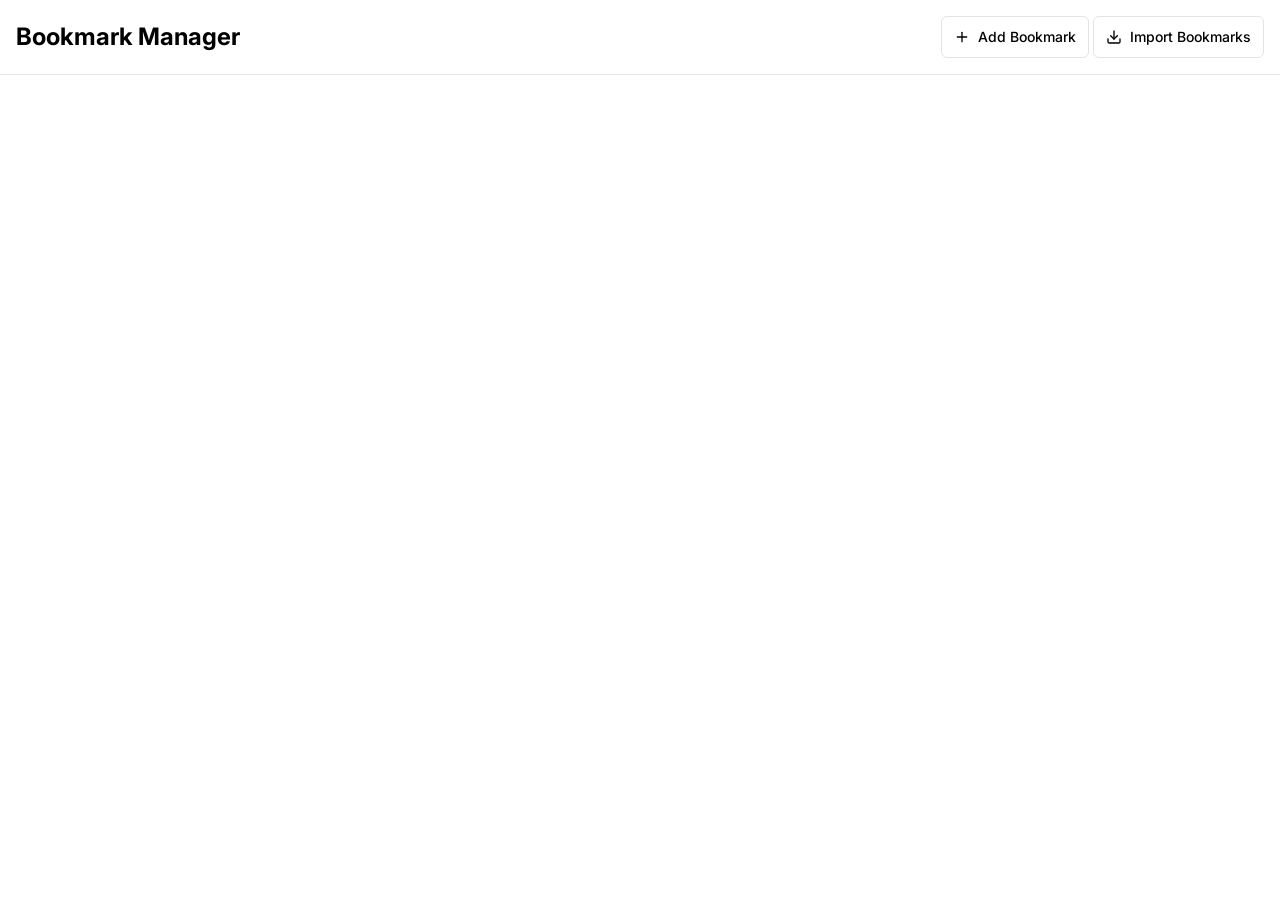
<file: server/assets/index.html>
<!DOCTYPE html>
<html lang="en">
    <head>
        <meta charset="UTF-8" />
        <meta name="viewport" content="width=device-width, initial-scale=1.0" />
        <title>Bookmark Manager</title>
        <link rel="stylesheet" href="css/index.css" />
    </head>
    <body>
        <header>
            <div class="brand">Bookmark Manager</div>

            <div class="nav-btns">
                <button>
                    <svg
                        xmlns="http://www.w3.org/2000/svg"
                        width="24"
                        height="24"
                        viewBox="0 0 24 24"
                        fill="none"
                        stroke="currentColor"
                        stroke-width="2"
                        stroke-linecap="round"
                        stroke-linejoin="round"
                        class="lucide lucide-plus"
                    >
                        <path d="M5 12h14" />
                        <path d="M12 5v14" />
                    </svg>
                    Add Bookmark
                </button>
                <button>
                    <svg
                        xmlns="http://www.w3.org/2000/svg"
                        width="24"
                        height="24"
                        viewBox="0 0 24 24"
                        fill="none"
                        stroke="currentColor"
                        stroke-width="2"
                        stroke-linecap="round"
                        stroke-linejoin="round"
                        class="lucide lucide-download"
                    >
                        <path d="M21 15v4a2 2 0 0 1-2 2H5a2 2 0 0 1-2-2v-4" />
                        <polyline points="7 10 12 15 17 10" />
                        <line x1="12" x2="12" y1="15" y2="3" />
                    </svg>
                    Import Bookmarks
                </button>
            </div>
        </header>
    </body>
</html>
</file>
<file: server/assets/css/index.css>
@import url("https://fonts.googleapis.com/css2?family=Inter:ital,opsz,wght@0,14..32,100..900;1,14..32,100..900&display=swap");

*,
*::before,
*::after {
    font-family: "Inter", sans-serif;
    font-feature-settings: normal;
}

body {
    margin: 0;
}

header {
    display: flex;
    justify-content: space-between;
    align-items: center;
    padding: 1rem;
    border-bottom: 1px solid #e4e4e7;

    .brand {
        font-size: 1.5rem;
        line-height: 2rem;
        font-weight: 700;
    }

    button {
        display: inline-flex;
        /* padding-left: 0.75rem;
        padding-right: 0.75rem; */
        justify-content: center;
        align-items: center;
        border-radius: 0.375rem;
        border-width: 1px;
        font-size: 0.875rem;
        line-height: 1.25rem;
        font-weight: 500;
        white-space: nowrap;
        transition-property: color, background-color, border-color,
            text-decoration-color, fill, stroke;
        transition-timing-function: cubic-bezier(0.4, 0, 0.2, 1);
        transition-duration: 300ms;

        cursor: pointer;
        background-color: transparent;
        padding: .5rem .75rem;
        border: 0.8px solid #e4e4e7;
        border-radius: 6px;

        &:hover {
            background-color: #f4f4f5;
        }

        svg {
            width: 1rem;
            aspect-ratio: 1;
            margin-right: .5rem;
        }
    }
}
</file>
<file: server/assets/index.css>
@import url("https://fonts.googleapis.com/css2?family=Inter:ital,opsz,wght@0,14..32,100..900;1,14..32,100..900&display=swap");

*,
*::before,
*::after {
    font-family: "Inter", sans-serif;
    font-feature-settings: normal;
}

body {
    margin: 0;
}

header {
    display: flex;
    justify-content: space-between;
    align-items: center;
    padding: 1rem;
    border-bottom: 1px solid #e4e4e7;

    .brand {
        font-size: 1.5rem;
        line-height: 2rem;
        font-weight: 700;
    }

    button {
        display: inline-flex;
        /* padding-left: 0.75rem;
        padding-right: 0.75rem; */
        justify-content: center;
        align-items: center;
        border-radius: 0.375rem;
        border-width: 1px;
        font-size: 0.875rem;
        line-height: 1.25rem;
        font-weight: 500;
        white-space: nowrap;
        transition-property: color, background-color, border-color,
            text-decoration-color, fill, stroke;
        transition-timing-function: cubic-bezier(0.4, 0, 0.2, 1);
        transition-duration: 300ms;

        cursor: pointer;
        background-color: transparent;
        padding: .5rem .75rem;
        border: 0.8px solid #e4e4e7;
        border-radius: 6px;

        &:hover {
            background-color: #f4f4f5;
        }

        svg {
            width: 1rem;
            aspect-ratio: 1;
            margin-right: .5rem;
        }
    }
}
</file>
